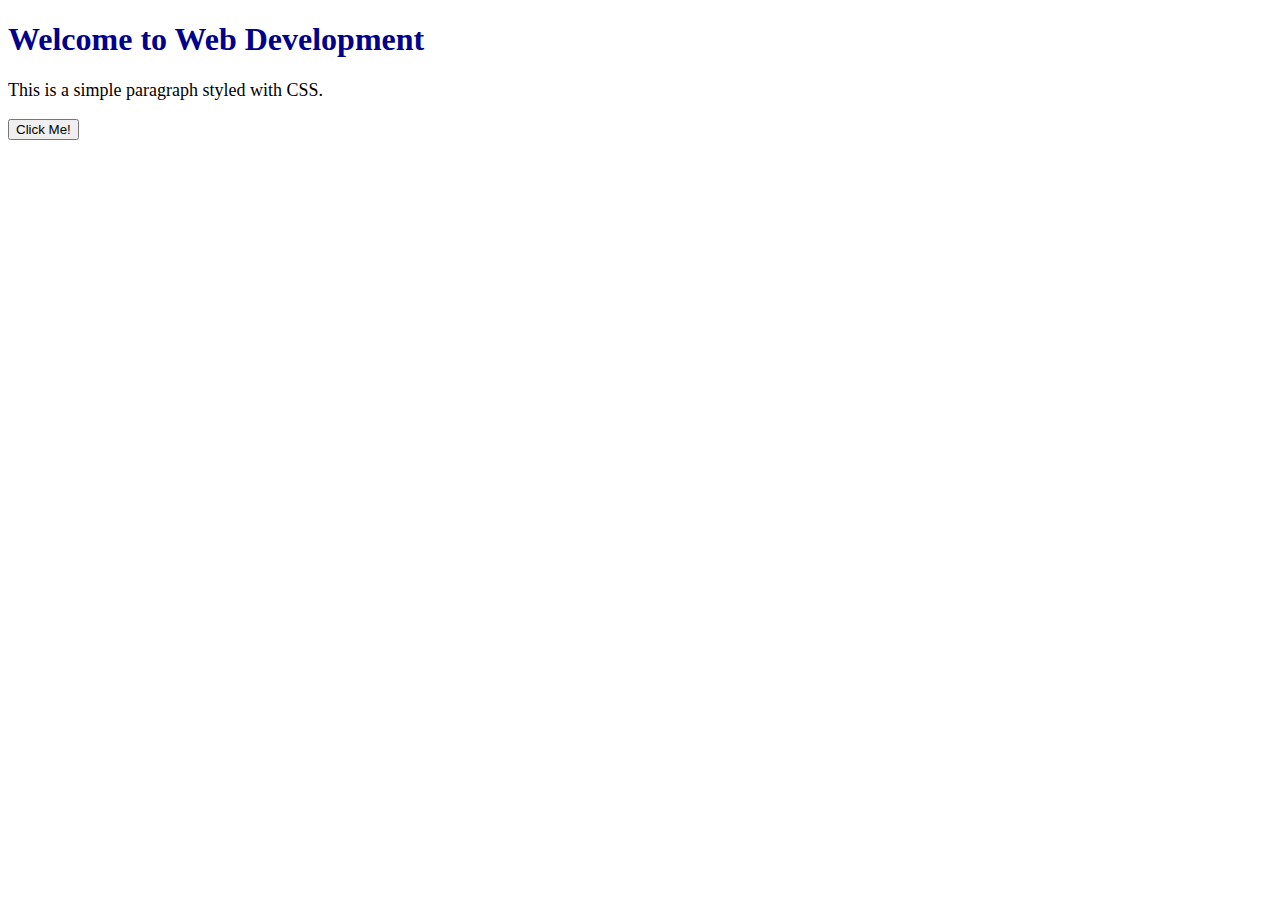
<file: topic1-core-trio/index.html>
<!DOCTYPE html>
<html lang="en">
<head>
    <meta charset="UTF-8">
    <title>Topic 1 - Core Trio</title>
    <link rel="stylesheet" href="style.css">
</head>
<body>
    <h1>Welcome to Web Development</h1>
    <p>This is a simple paragraph styled with CSS.</p>
    <button>Click Me!</button>

    <script src="script.js"></script>
</body>
</html>
</file>
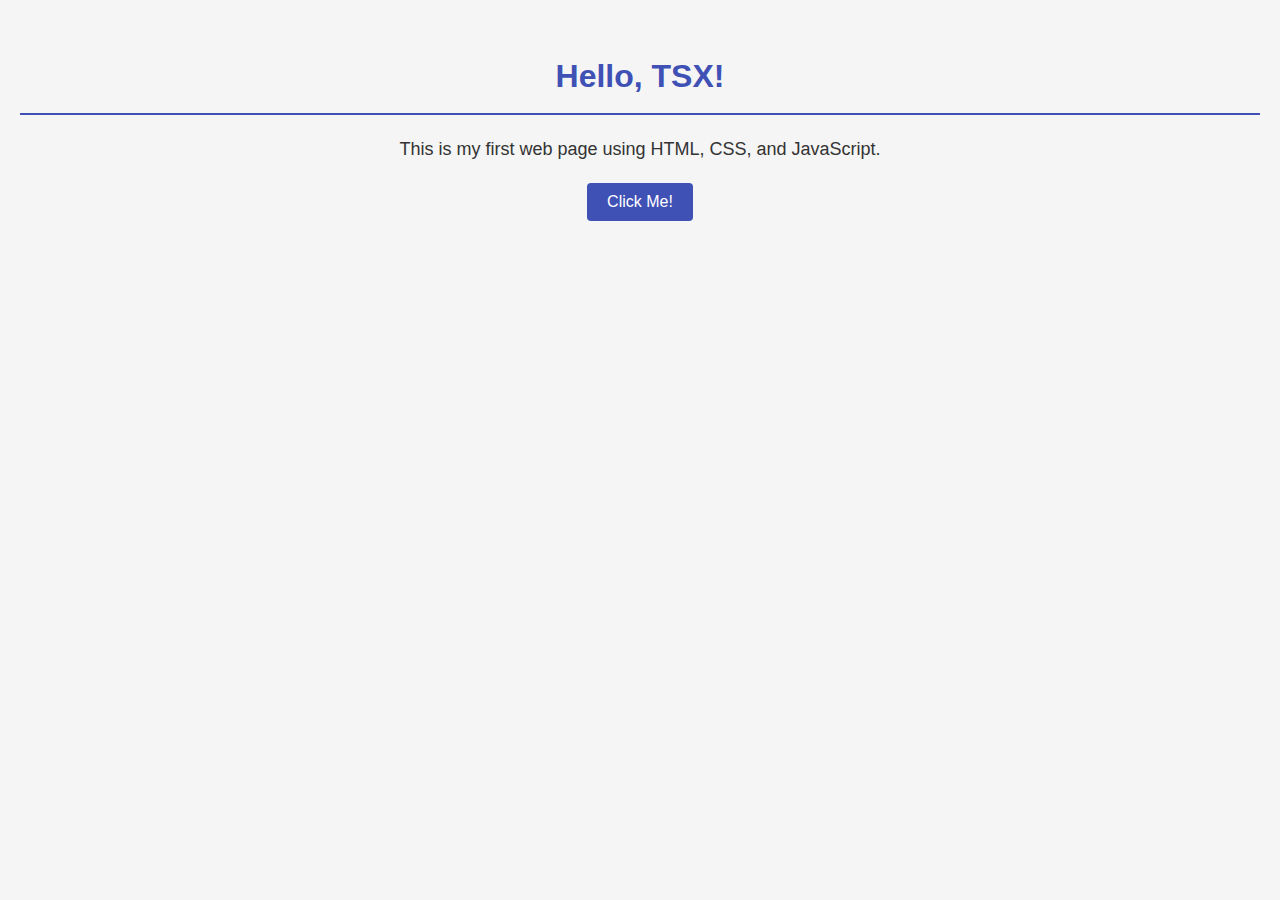
<file: topic1/index.html>
<!DOCTYPE html>
<html lang="en">
<head>
    <meta charset="UTF-8">
    <meta name="viewport" content="width=device-width, initial-scale=1.0">
    <title>Topic 1 - Core Trio</title>
    <link rel="stylesheet" href="style.css">
</head>
<body>
    <h1>Hello, TSX!</h1>
    <p>This is my first web page using HTML, CSS, and JavaScript.</p>
    <button id="clickButton">Click Me!</button>

    <script src="script.js"></script>
</body>
</html>
</file>
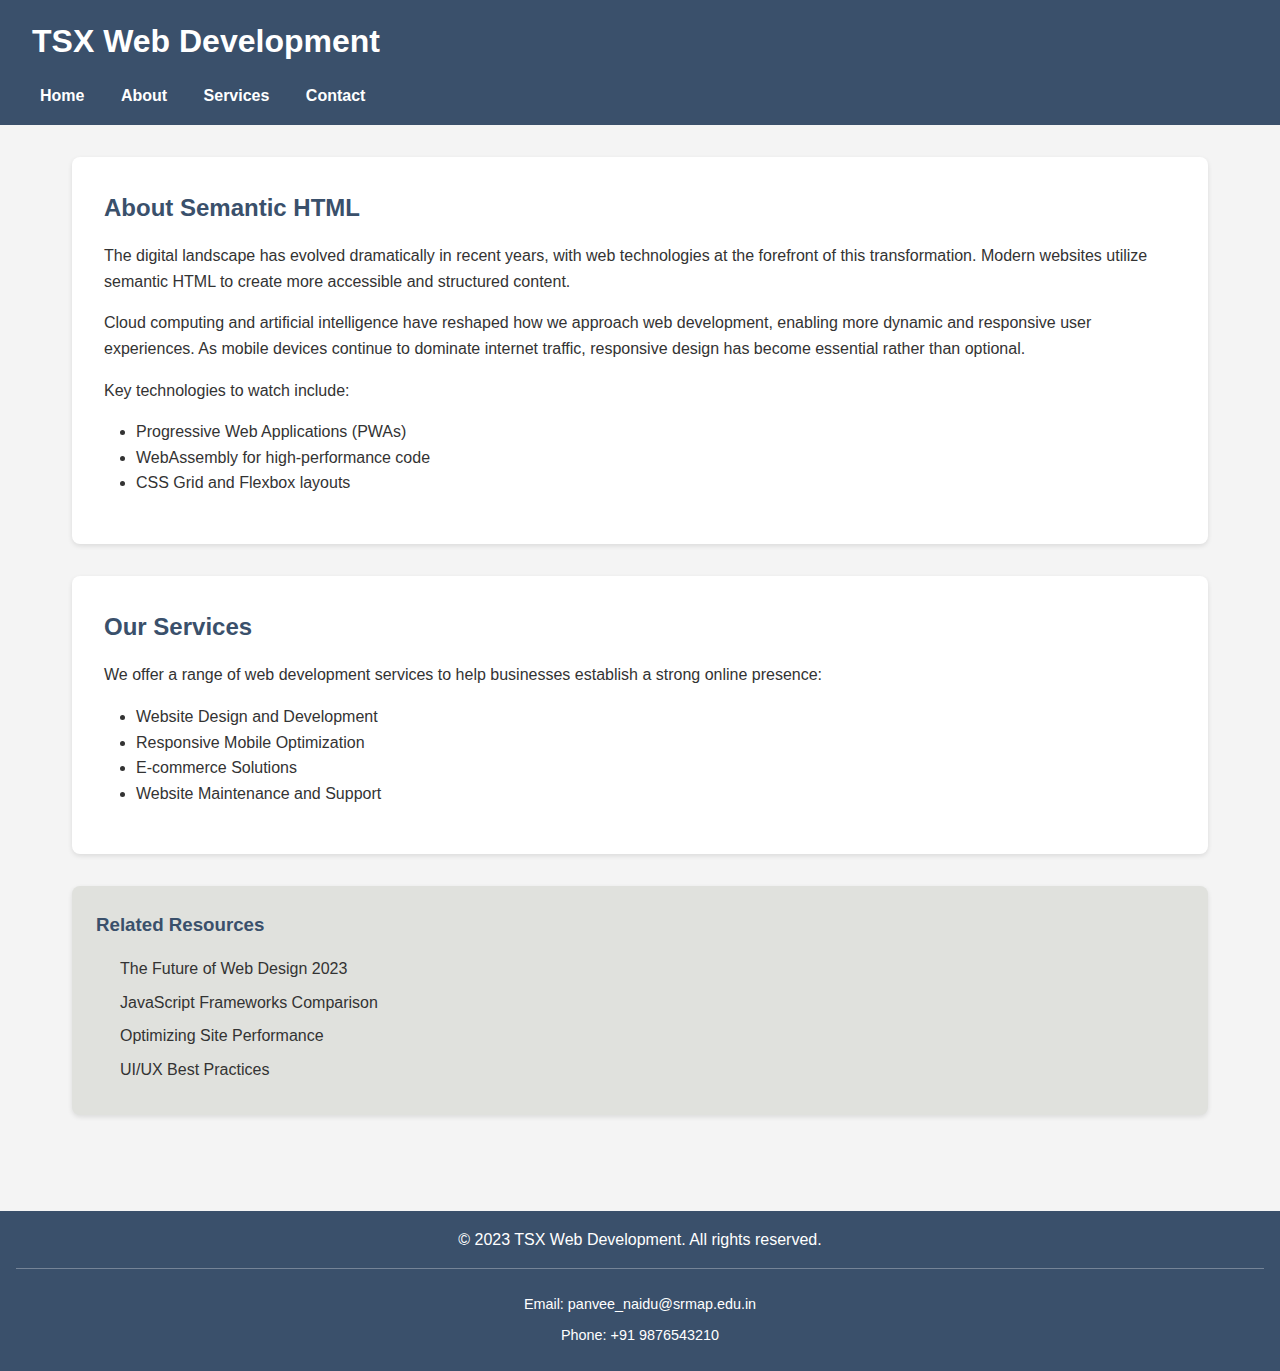
<file: topic2/index.html>
<!DOCTYPE html>
<html lang="en">
<head>
    <meta charset="UTF-8">
    <meta name="viewport" content="width=device-width, initial-scale=1.0">
    <title>Topic 2 - Semantic HTML & CSS Layouts</title>
    <link rel="stylesheet" href="style.css">
</head>
<body>
    <header id="home">
        <h1>TSX Web Development</h1>
        <nav>
            <ul>
                <li><a href="#home">Home</a></li>
                <li><a href="#about">About</a></li>
                <li><a href="#services">Services</a></li>
                <li><a href="#contact">Contact</a></li>
            </ul>
        </nav>
    </header>

    <main>
        <article id="about">
            <h2>About Semantic HTML</h2>
            <p>The digital landscape has evolved dramatically in recent years, with web technologies at the forefront of this transformation. Modern websites utilize semantic HTML to create more accessible and structured content.</p>
            <p>Cloud computing and artificial intelligence have reshaped how we approach web development, enabling more dynamic and responsive user experiences. As mobile devices continue to dominate internet traffic, responsive design has become essential rather than optional.</p>
            <p>Key technologies to watch include:</p>
            <ul>
                <li>Progressive Web Applications (PWAs)</li>
                <li>WebAssembly for high-performance code</li>
                <li>CSS Grid and Flexbox layouts</li>
            </ul>
        </article>
        
        <section id="services">
            <h2>Our Services</h2>
            <p>We offer a range of web development services to help businesses establish a strong online presence:</p>
            <ul>
                <li>Website Design and Development</li>
                <li>Responsive Mobile Optimization</li>
                <li>E-commerce Solutions</li>
                <li>Website Maintenance and Support</li>
            </ul>
        </section>
        
        <aside>
            <h3>Related Resources</h3>
            <ul>
                <li>The Future of Web Design 2023</li>
                <li>JavaScript Frameworks Comparison</li>
                <li>Optimizing Site Performance</li>
                <li>UI/UX Best Practices</li>
            </ul>
        </aside>
    </main>

    <footer id="contact">
        <p>&copy; 2023 TSX Web Development. All rights reserved.</p>
        <div class="contact-info">
            <p>Email: panvee_naidu@srmap.edu.in</p>
            <p>Phone: +91 9876543210</p>
        </div>
    </footer>
</body>
</html>
</file>
<file: topic1-core-trio/style.css>
h1 {
    color: darkblue;
}

p {
    font-size: 18px;
}
</file>
<file: topic1/style.css>
/* Basic page styling */
body {
    font-family: Arial, sans-serif;
    line-height: 1.6;
    margin: 0;
    padding: 20px;
    background-color: #f5f5f5;
}

/* Heading styling as per assignment requirement */
h1 {
    color: #3f51b5;
    text-align: center;
    padding: 10px;
    margin-bottom: 20px;
    border-bottom: 2px solid #3f51b5;
}

/* Paragraph styling as per assignment requirement */
p {
    font-size: 18px;
    color: #333;
    margin-bottom: 20px;
    text-align: center;
}

/* Button styling */
button {
    display: block;
    margin: 20px auto;
    padding: 10px 20px;
    background-color: #3f51b5;
    color: white;
    border: none;
    border-radius: 4px;
    font-size: 16px;
    cursor: pointer;
    transition: background-color 0.3s;
}

button:hover {
    background-color: #303f9f;
}
</file>
<file: topic2/style.css>
/* Reset default styles */
* {
    margin: 0;
    padding: 0;
    box-sizing: border-box;
}

body {
    font-family: Arial, sans-serif;
    line-height: 1.6;
    color: #333;
    background-color: #f4f4f4;
}

/* Header Styles */
header {
    background-color: #3a506b;
    color: #ffffff;
    padding: 1rem 2rem;
    display: block; /* Using display:block as required */
}

header h1 {
    margin-bottom: 1rem;
}

/* Navigation Styles */
nav ul {
    list-style: none; /* Remove bullet points */
}

nav li {
    display: inline-block; /* Using display:inline-block as required */
    margin-right: 1rem;
}

nav a {
    color: #ffffff;
    text-decoration: none;
    padding: 0.5rem;
    font-weight: bold;
}

nav a:hover {
    background-color: #1c2541;
    border-radius: 4px;
}

/* Main Content Styles */
main {
    display: block; /* Using display:block as required */
    max-width: 1200px;
    margin: 0 auto;
    padding: 2rem;
    display: flex; /* Make main a flex container for article and aside */
    flex-wrap: wrap; /* Allow wrapping on smaller screens */
    flex-direction: column; /* Stack items vertically */
}

article, section {
    background-color: #ffffff;
    padding: 2rem;
    border-radius: 8px;
    box-shadow: 0 2px 5px rgba(0, 0, 0, 0.1);
    margin-bottom: 2rem;
}

article h2, section h2 {
    color: #3a506b;
    margin-bottom: 1rem;
}

article p, section p {
    margin-bottom: 1rem;
}

article ul, section ul {
    margin-left: 2rem;
    margin-bottom: 1rem;
}

/* Aside Styles */
aside {
    background-color: #e0e1dd;
    padding: 1.5rem;
    border-radius: 8px;
    box-shadow: 0 2px 5px rgba(0, 0, 0, 0.1);
    margin-bottom: 2rem;
}

aside h3 {
    color: #3a506b;
    margin-bottom: 1rem;
}

aside ul {
    list-style-type: square;
    margin-left: 1.5rem;
}

aside li {
    display: block; /* Using display:block as required */
    margin-bottom: 0.5rem;
}

/* Contact info */
.contact-info {
    margin-top: 1rem;
    border-top: 1px solid rgba(255, 255, 255, 0.3);
    padding-top: 1rem;
}

.contact-info p {
    margin: 0.5rem 0;
    font-size: 0.9rem;
}

/* Smooth scrolling for anchor links */
html {
    scroll-behavior: smooth;
}

/* Footer Styles */
footer {
    background-color: #3a506b;
    color: #ffffff;
    text-align: center;
    padding: 1rem;
    margin-top: 2rem;
    display: block; /* Using display:block as required */
}

/* Responsive styles */
@media screen and (max-width: 768px) {
    main {
        flex-direction: column;
    }
    
    article {
        margin-right: 0;
    }
    
    nav li {
        display: inline; /* Switch to inline on small screens */
        margin-right: 0.5rem;
    }
}
</file>
